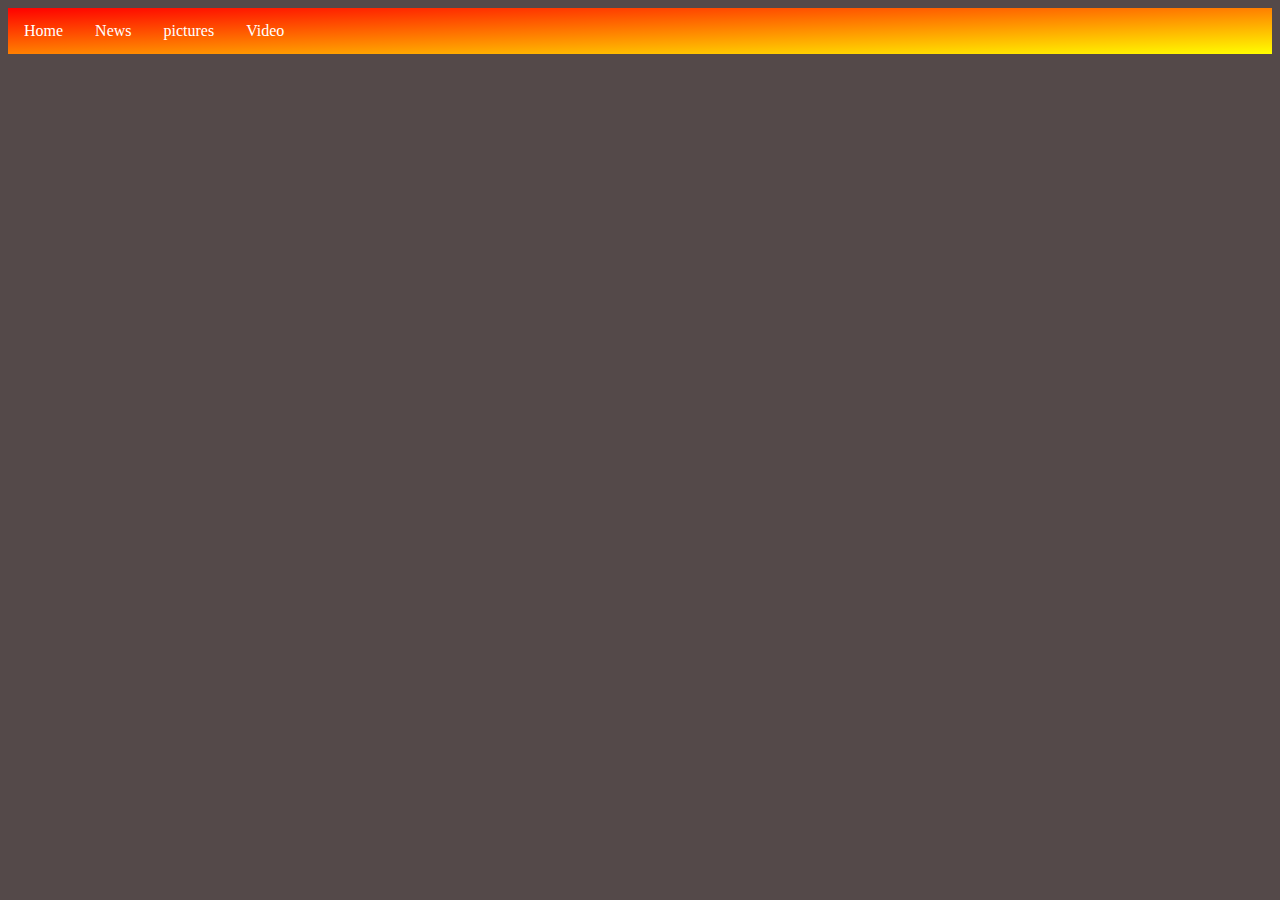
<file: video.html>
<!DOCTYPE html>
<html lang="en">
<head>
    <link rel="stylesheet" href="style.css">
    <meta charset="UTF-8">
    <meta http-equiv="X-UA-Compatible" content="IE=edge">
    <meta name="viewport" content="width=device-width, initial-scale=1.0">
    <title>Document</title>
</head>
<body>
    <ul>
        <li><a class="active" href="index2.html">Home</a></li>
        <li><a href="index.html">News</a></li>
        <li><a href="pictures.html">pictures</a></li>
        <li><a href="video.html">Video</a></li>
      </ul>
      <iframe
      width="560"
      height="315"
      src="https://www.youtube.com/embed/nUebOS2xMes?start=2"
      title="YouTube video player"
      frameborder="0"
      allow="accelerometer; autoplay; clipboard-write; encrypted-media; gyroscope; picture-in-picture; web-share"
      allowfullscreen
      allow="autoplay"
    ></iframe>
</body>
</html>
</file>
<file: style.css>
p {
  color: rgb(0, 255, 221);
}

body {
  background-color: rgb(84, 73, 73);
}
ul {
  list-style-type: none;
  margin: 0;
  padding: 0;
  overflow: hidden;
  background-color: #333;
  background-image: linear-gradient(to bottom right, red, yellow);
}

li {
  float: left;
}

li a {
  display: block;
  color: white;
  text-align: center;
  padding: 14px 16px;
  text-decoration: none;
}

img{
  border-radius: 50px;
}
.slideshow-container {
  position: relative;
  
}

#left {
  position: absolute;
  top: 50%;
  left: 0;
  transform: translateY(-50%);
}

#right {
  position: absolute;
  top: 50%;
  right: 0;
  transform: translateY(-50%);
}
</file>
